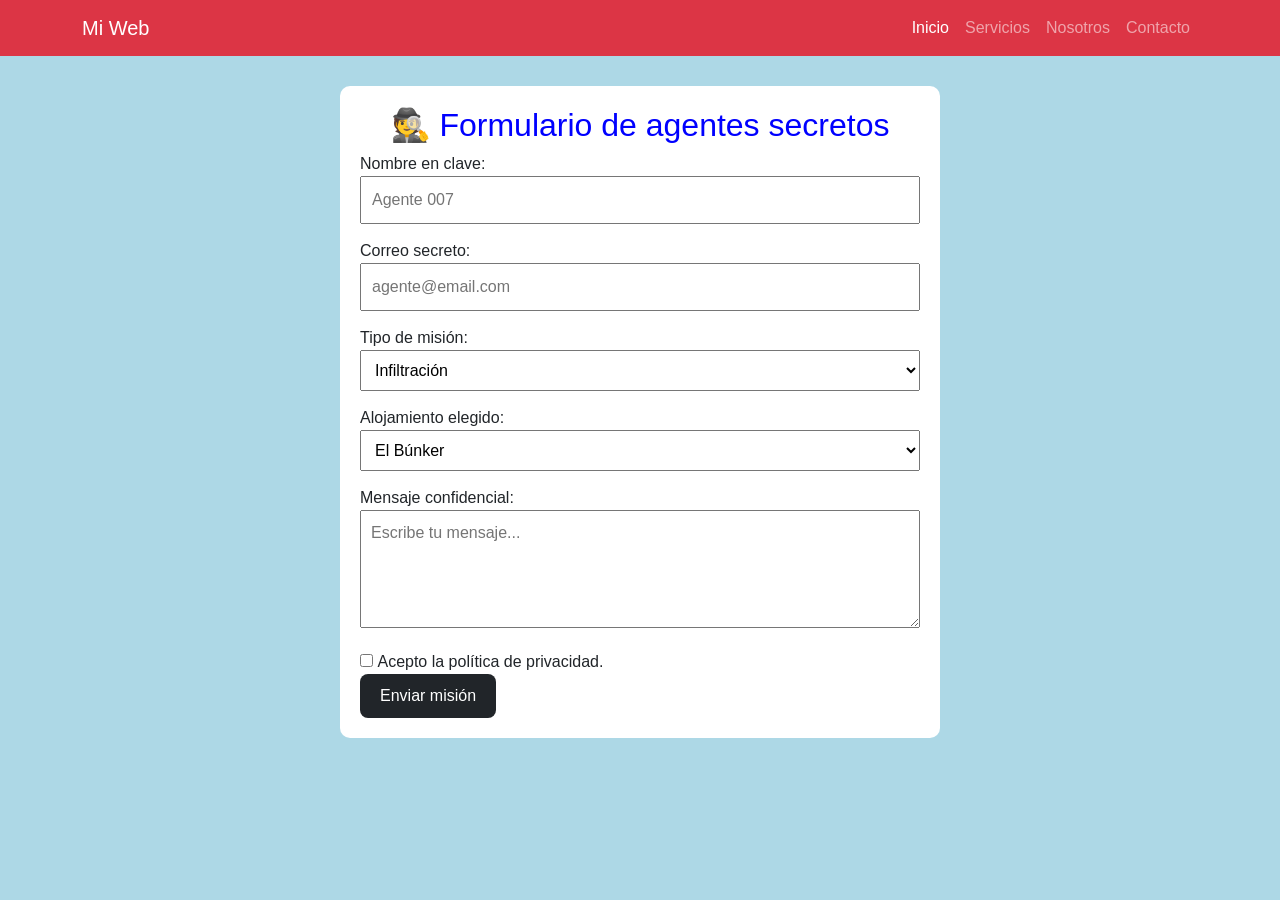
<file: contacto.html>
<!DOCTYPE html>
<html lang="en">
<head>
    <meta charset="UTF-8">
    <meta name="viewport" content="width=device-width, initial-scale=1.0">
    <title>contacto</title>
    <link href="https://cdn.jsdelivr.net/npm/bootstrap@5.3.3/dist/css/bootstrap.min.css" rel="stylesheet">
    <link rel="stylesheet" href="styles.css">

</head>
<body class="contacto">
    <header>
              <!-- Menú de navegación -->
    <nav class="navbar navbar-expand-lg navbar-dark bg-danger">
        <div class="container">

            <!-- Logo o nombre -->
            <a class="navbar-brand" href="#">Mi Web</a>

            <!-- Botón hamburguesa -->
            <button class="navbar-toggler" type="button"
                data-bs-toggle="collapse"
                data-bs-target="#menuPrincipal"
                aria-controls="menuPrincipal"
                aria-expanded="false"
                aria-label="Abrir menú">
                <span class="navbar-toggler-icon"></span>
            </button>

            <!-- Opciones del menú -->
            <div class="collapse navbar-collapse" id="menuPrincipal">
                <ul class="navbar-nav ms-auto">
                    <li class="nav-item">
                        <a class="nav-link active" href="index.html">Inicio</a>
                    </li>
                    <li class="nav-item">
                        <a class="nav-link" href="./servicios.html">Servicios</a>
                    </li>
                    <li class="nav-item">
                        <a class="nav-link" href="./nosotros.html">Nosotros</a>
                    </li>
                    <li class="nav-item">
                        <a class="nav-link" href="./contacto.html">Contacto</a>
                    </li>
                </ul>
            </div>

        </div>
    </nav>


    </header>

    <main>

        
<h2>🕵️ Formulario de agentes secretos</h2>

<form>

    <label for="nombre">Nombre en clave:</label><br>
    <input type="text" id="nombre" name="nombre" placeholder="Agente 007" required>

    <label for="email">Correo secreto:</label><br>
    <input type="email" id="email" name="email" placeholder="agente@email.com" required>

    <label for="mision">Tipo de misión:</label><br>
    <select id="mision" name="mision">
        <option>Infiltración</option>
        <option>Vigilancia</option>
        <option>Protección</option>
        <option>Descanso en un refugio</option>
    </select>

    <label for="alojamiento">Alojamiento elegido:</label><br>
    <select id="alojamiento" name="alojamiento">
        <option>El Búnker</option>
        <option>Piso Encubierto</option>
        <option>La Cabaña Fantasma</option>
        <option>Villa Horizonte</option>
        <option>Suite Mirage</option>
    </select>

    <label for="mensaje">Mensaje confidencial:</label><br>
    <textarea id="mensaje" name="mensaje" rows="4"
              placeholder="Escribe tu mensaje..."></textarea>

    <input type="checkbox" id="privacidad" required>
    <label for="privacidad">Acepto la política de privacidad.</label>

    <button type="submit">Enviar misión</button>

</form>
    </main>
</body>
</html>
</file>
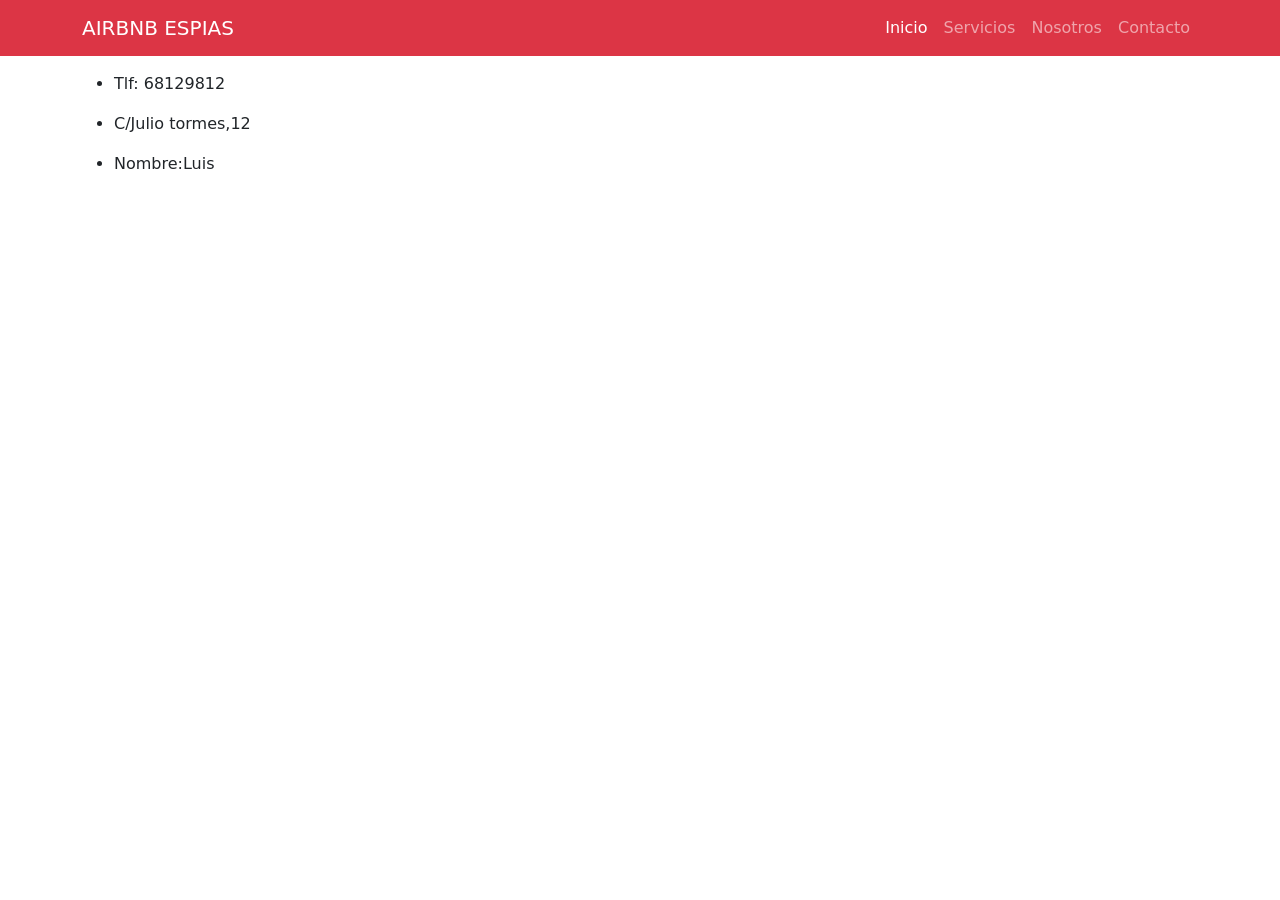
<file: nosotros.html>
<!DOCTYPE html>
<html lang="en">
<head>
    <meta charset="UTF-8">
    <meta name="viewport" content="width=device-width, initial-scale=1.0">
    <title>Servicios</title>
    <link rel="stylesheet" href="styles.css">
    <link href="https://cdn.jsdelivr.net/npm/bootstrap@5.3.3/dist/css/bootstrap.min.css" rel="stylesheet">

</head>
<body>
    <header>
              <!-- Menú de navegación -->
    <nav class="navbar navbar-expand-lg navbar-dark bg-danger">
        <div class="container">

            <!-- Logo o nombre -->
            <a class="navbar-brand" href="./index.html">AIRBNB ESPIAS</a>

            <!-- Botón hamburguesa -->
            <button class="navbar-toggler" type="button"
                data-bs-toggle="collapse"
                data-bs-target="#menuPrincipal"
                aria-controls="menuPrincipal"
                aria-expanded="false"
                aria-label="Abrir menú">
                <span class="navbar-toggler-icon"></span>
            </button>

            <!-- Opciones del menú -->
            <div class="collapse navbar-collapse" id="menuPrincipal">
                <ul class="navbar-nav ms-auto">
                    <li class="nav-item">
                        <a class="nav-link active" href="index.html">Inicio</a>
                    </li>
                    <li class="nav-item">
                        <a class="nav-link" href="./servicios.html">Servicios</a>
                    </li>
                    <li class="nav-item">
                        <a class="nav-link" href="./nosotros.html">Nosotros</a>
                    </li>
                    <li class="nav-item">
                        <a class="nav-link" href="./contacto.html">Contacto</a>
                    </li>
                </ul>
            </div>

        </div>
    </nav>

    </header>

    <main>
        <div class="container">
            <div class="row">
                <div class="col-md-4">
                    <p>
                        <ul>
                            <li>
                                <p>Tlf: 68129812</p>
                            </li>

                            <li>
                                <p>C/Julio tormes,12</p>
                            </li>

                            <li>
                                <p>Nombre:Luis</p>
                            </li>
                        </ul>

                    </p>
                </div>
            </div>
                </div>

                <div class="row">
            <div class="col-md-4">
                <iframe src="https://www.google.com/maps/embed?pb=!1m18!1m12!1m3!1d24321.467705971823!2d-3.7293360208983994!3d40.3604562!2m3!1f0!2f0!3f0!3m2!1i1024!2i768!4f13.1!3m3!1m2!1s0xd422771bf57cc3b%3A0xcd321eeaaff87bc6!2sIsabel%20Guest%20House!5e0!3m2!1ses!2ses!4v1792670258050!5m2!1ses!2ses" width="600" height="450" style="border:0;" allowfullscreen="" loading="lazy" referrerpolicy="strict-origin-when-cross-origin"></iframe>

            </div>

            </div>


    </main>

    <footer>


    </footer>
</body>
</html>
</file>
<file: styles.css>
img {
    width: 100%;
    height: 300px;
    object-fit: cover;
}

.living {
    width: 100%;
    height: 300px;
    object-fit: cover;
}

body {
    background-color: #f3eeee;
}

button{

    display: flex;
    flex-direction: column;
    align-items: end;
    justify-content: space-between;

    background-color: #212529;
    color: white;
    padding: 10px 20px;
    border: none;
    border-radius: 8px;
    align-items: center;
    text-align: center;
}

section.container {
    margin-top: 25px !important;
}

.contacto {
    background-color: lightblue;
    font-family: Arial;
    min-height: 100vh;
    margin: 0;
}

.contacto main {
    max-width: 600px;
    margin: 30px auto;
    padding: 20px;
    background-color: white;
    border-radius: 10px;
}

.contacto h2 {
    text-align: center;
    color: blue;
}

.contacto input[type="text"],
.contacto input[type="email"],
.contacto select,
.contacto textarea {
    width: 100%;
    padding: 10px;
    margin-bottom: 15px;
}

.contacto button {
    background-color: #212529;
    color: white;
    padding: 10px 20px;
    border: none;
    border-radius: 8px;
}
</file>
